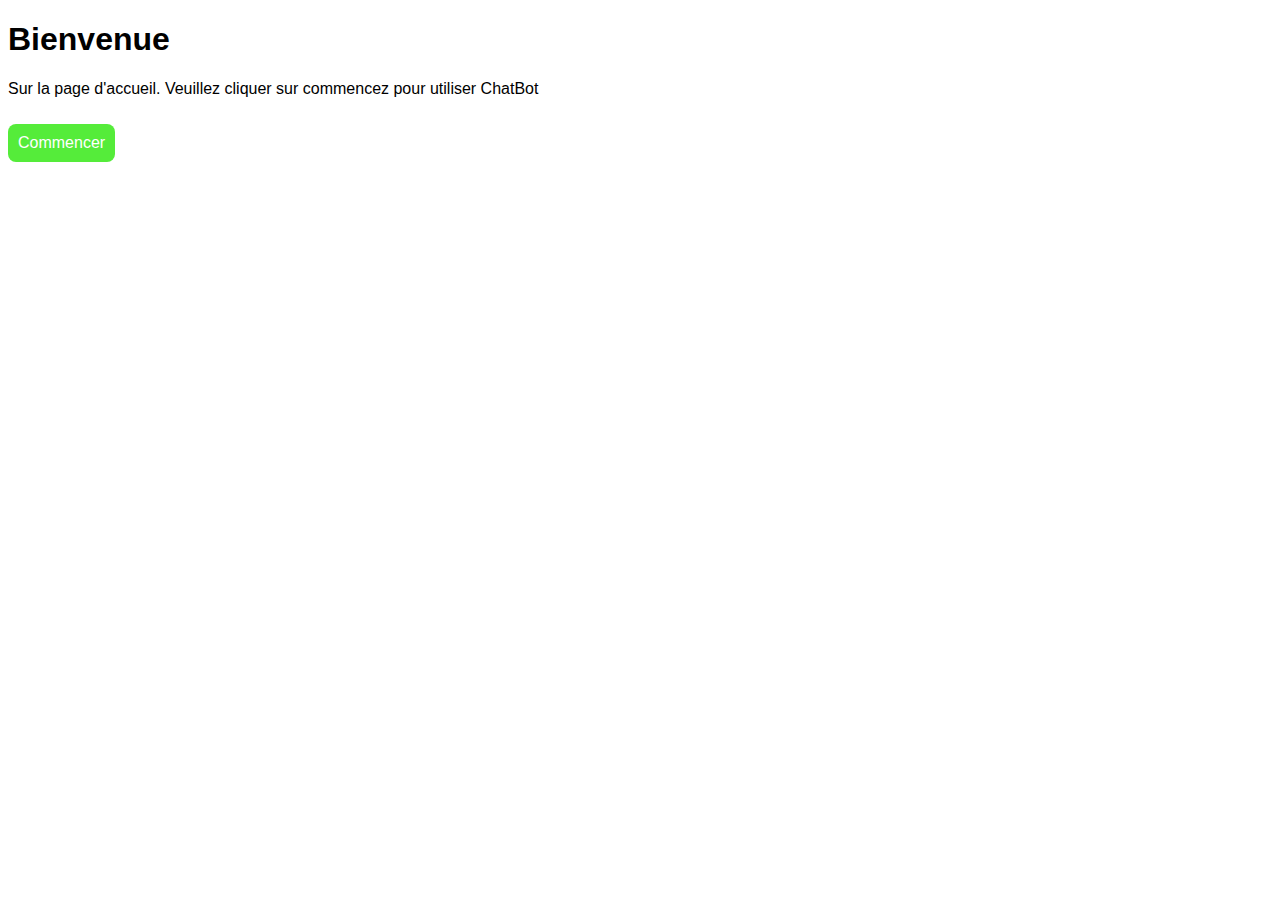
<file: index.html>
<!DOCTYPE html>
<html lang="fr">
<head>
    <meta charset="UTF-8">
    <meta http-equiv="X-UA-Compatible" content="IE=edge">
    <meta name="viewport" content="width=device-width, initial-scale=1.0">
    <link rel="stylesheet" href="./assets/css/styles.css">
    <title>Accueil</title>
</head>
<body>
    <h1>Bienvenue</h1>
    <p>Sur la page d'accueil. Veuillez cliquer sur commencez pour utiliser ChatBot</p>
    <a class="btn" href="chatbot.html">Commencer</a>
</body>
</html>
</file>
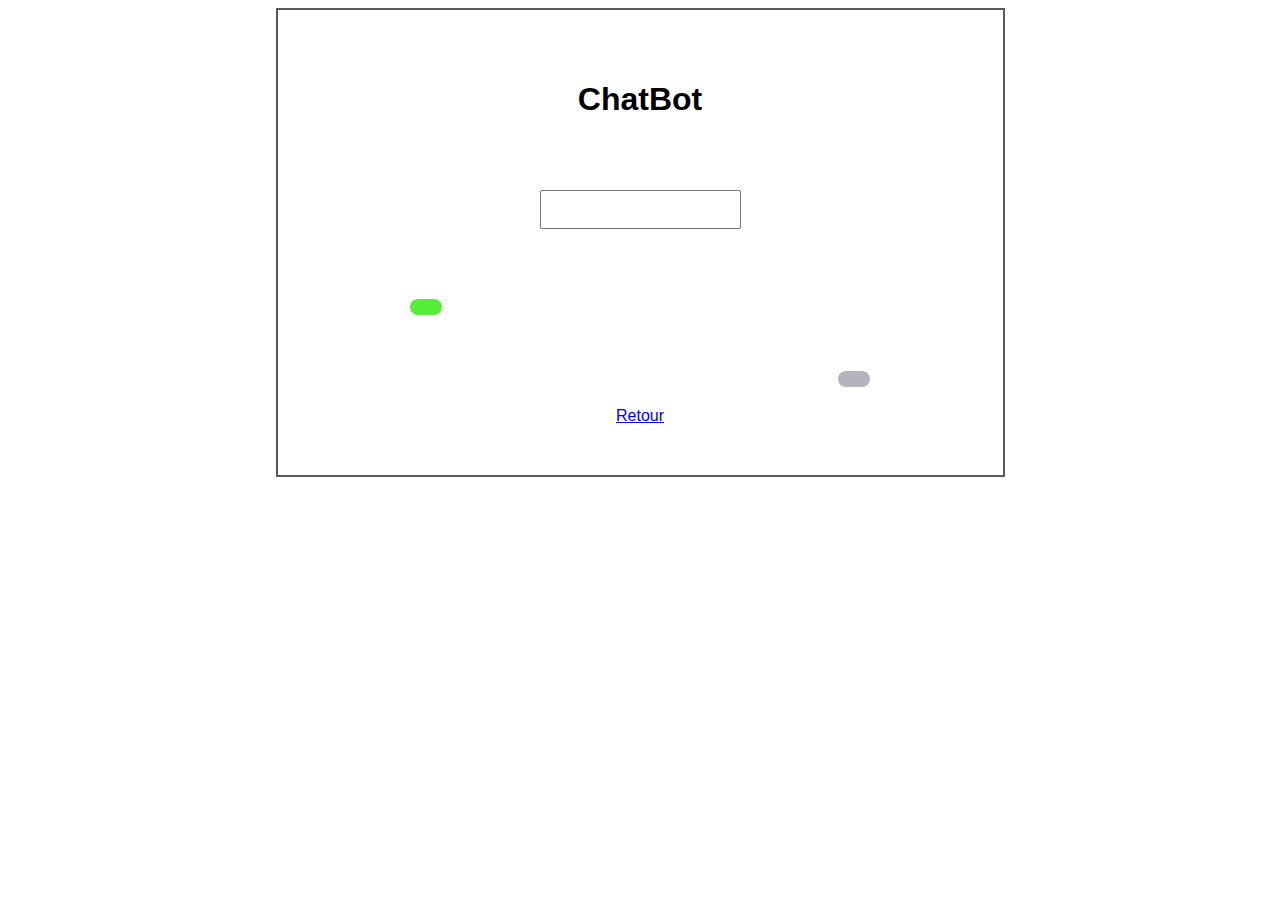
<file: chatbot.html>
<!DOCTYPE html>
<html lang="fr">
<head>
    <meta charset="UTF-8">
    <meta http-equiv="X-UA-Compatible" content="IE=edge">
    <meta name="viewport" content="width=device-width, initial-scale=1.0">
    <link rel="stylesheet" href="./assets/css/styles.css">
    <script src="./assets/js/app.js" defer></script>
    <title>ChatBot</title>
</head>
<body>
    <div class="cadre">
    <div class="test">
        <h1>ChatBot</h1>
        <form id="form-api" autocomplete="off">
            <input list="datalist" class="form-question" type="search" id="inputdialog" name="request">
            <datalist id="datalist">
            </datalist>
        </form>
        <div class="message">
            <div class="question"></div>
            <div class="answer"></div>
        </div>
        <a class="btLink" href="index.html">Retour</a>
    </div>
    </div>
</body>
</html>
</file>
<file: assets/css/styles.css>
body{
    font-family: Arial, Helvetica, sans-serif;
    background-size: cover;
}
h1{
    color : black
}
.btn{
    display: inline-block;
    text-decoration: none;
    color: white;
    background-color: rgb(85, 236, 58);
    padding: 10px;
    margin: 10px 0px;
    border-radius: 8px;
    transition: .3s;
}
.btn:hover{
    background: #078d0e;
}
.form-question{
    padding: 10px;
    margin: 50px 10px;
}
.form-button{
    padding: 10px;
}
.answer{
    text-align: right;
    padding: 0.5rem 1rem;
    border-radius: 20px;
    max-width: 90%;
    margin: 20px;
    align-self: flex-end;
    background: #b4b4bc;
    color: white;
}
.question{
    text-align: left;
    padding: 0.5rem 1rem;
    border-radius: 20px;
    max-width: 90%;
    margin: 20px;
    align-self: flex-start;
    background: rgb(85, 236, 58);
    color: white;
}
.test{
    width: 500px;
    margin: auto;
    text-align: center;
}
.message{
    display: flex;
    flex-direction: column;
    gap: 1rem;
}
.cadre {
    border: 2px solid rgb(89, 89, 89);
    padding: 50px;
    width: 625px;
    margin: 0 auto;
  }
</file>
